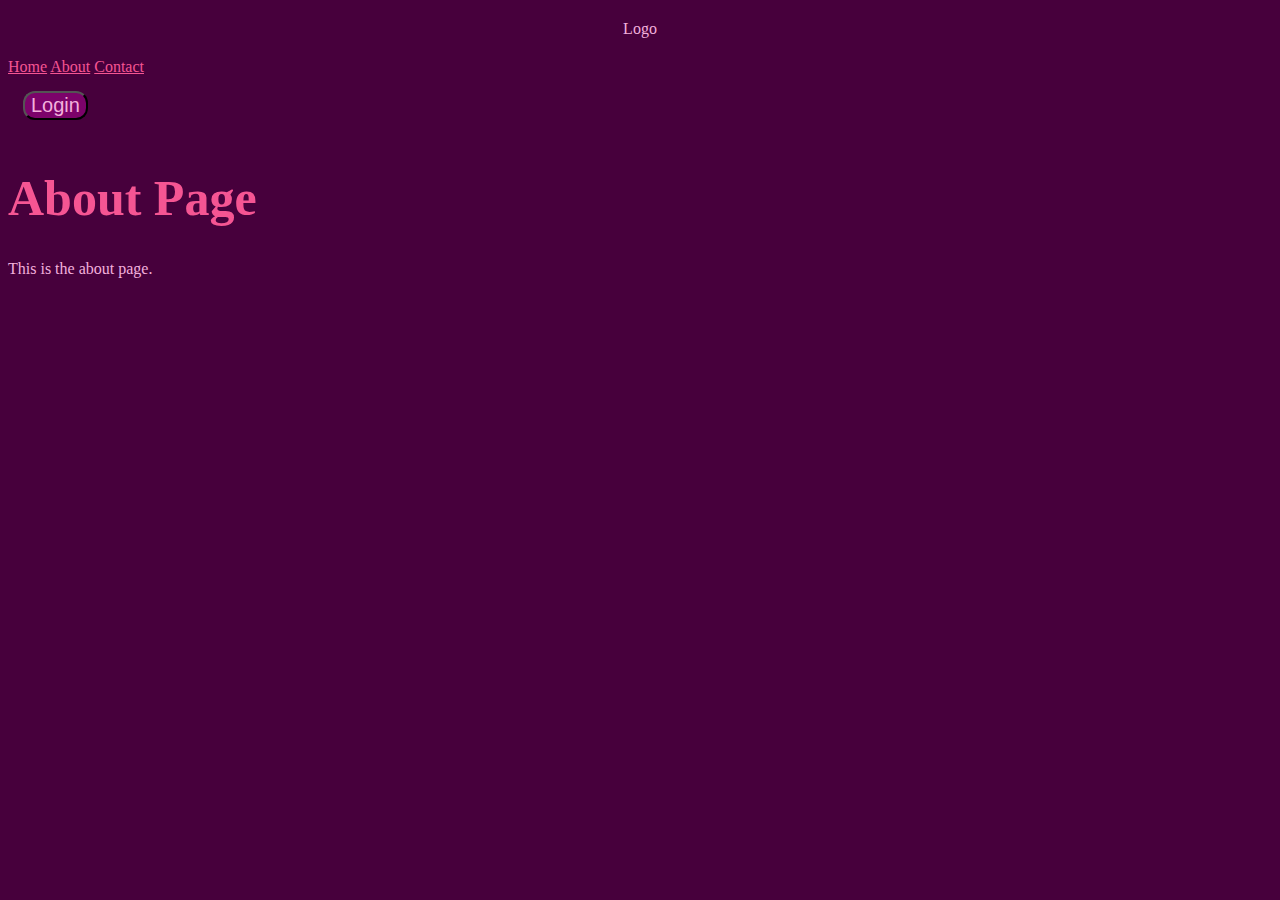
<file: about.html>
<!DOCTYPE html>
<html lang="en">
<head>
    <meta charset="UTF-8">
    <meta name="viewport" content="width=device-width, initial-scale=1.0">
    <title>About</title>
    <link rel="stylesheet" href="style.css">
</head>
<header class="header">
    <div>Logo</div>
    <nav class ="nav">
        <a href="index.html">Home</a>
        <a href="about.html">About</a>
        <a href="contact.html">Contact</a>
    </nav>
    <button>Login</button>
</header>
<body>
    <h1>About Page</h1>
    <p>This is the about page.</p>
    
</body>
</html>
</file>
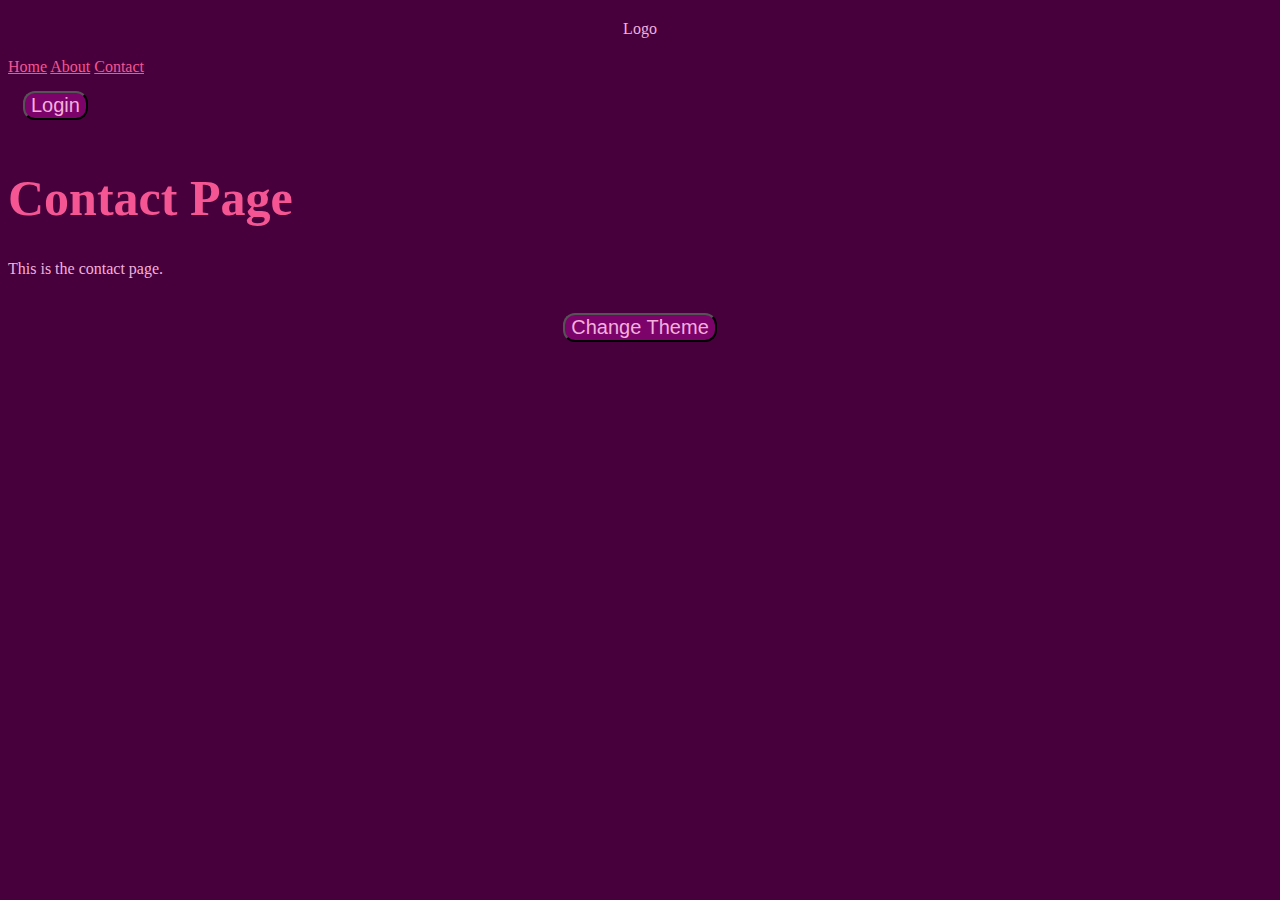
<file: contact.html>
<!DOCTYPE html>
<html lang="en">

<head>
    <meta charset="UTF-8">
    <meta name="viewport" content="width=device-width, initial-scale=1.0">
    <title>Contact</title>
    <link rel="stylesheet" href="style.css">
    <script src="script.js"></script>
</head>
<header class="header">
    <div>Logo</div>
    <nav class="nav">
        <a href="index.html">Home</a>
        <a href="about.html">About</a>
        <a href="contact.html">Contact</a>
    </nav>
    <button>Login</button>
</header>

<body>
    <h1>Contact Page</h1>
    <p>This is the contact page.</p>

    <div class="floating">
        <button>Change Theme</button>
    </div>
</body>

</html>
</file>
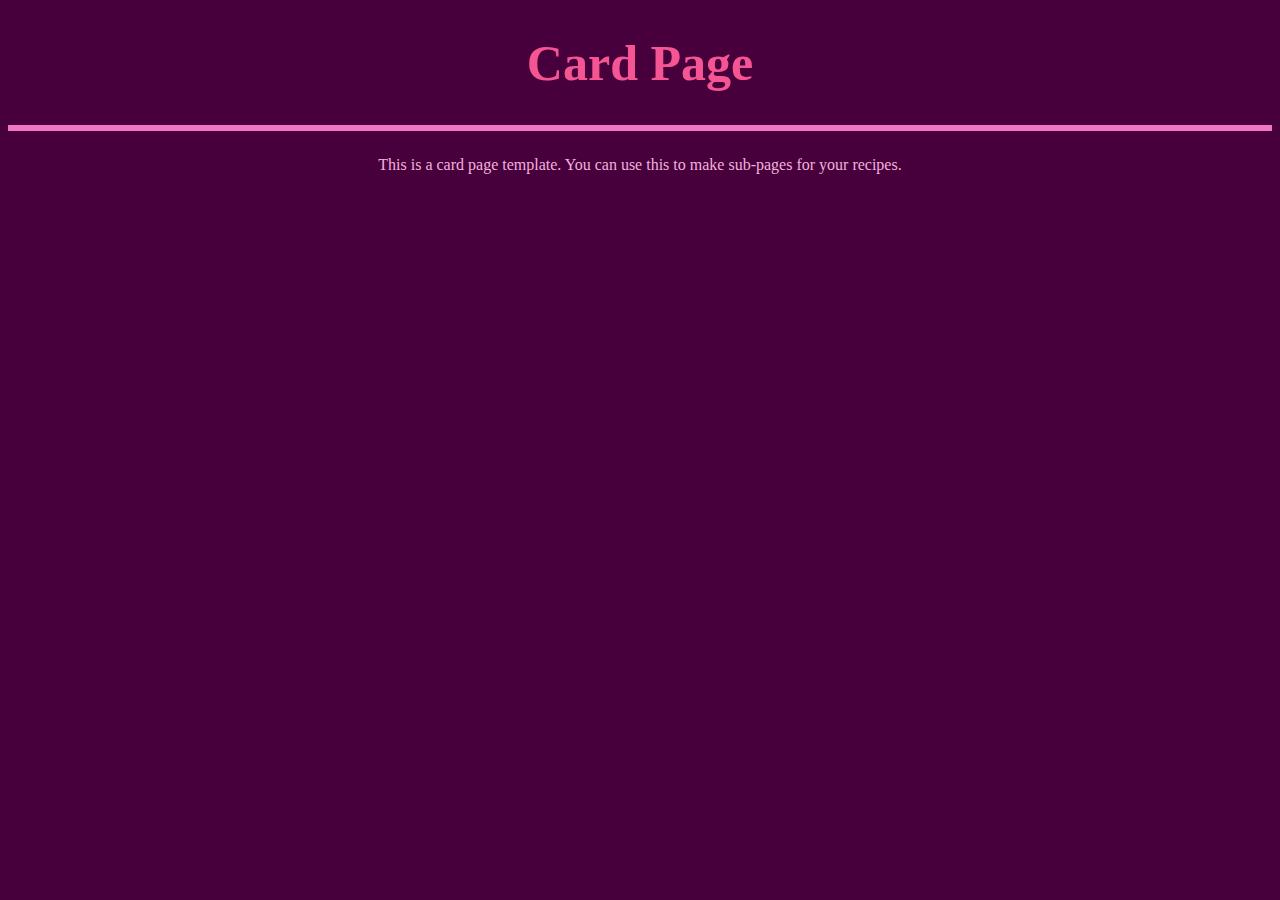
<file: recipes/card.html>
<!DOCTYPE html>
<html lang="en">
<head>
    <meta charset="UTF-8">
    <meta name="viewport" content="width=device-width, initial-scale=1.0">
    <title>Card</title>
    <link rel="stylesheet" href="../style.css">
</head>
<body>
    <h1 class="title">Card Page</h1>
    <hr>
    <div class="card">
        This is a card page template. You can use this to make sub-pages for your recipes. 
    </div>
    
</body>
</html>
</file>
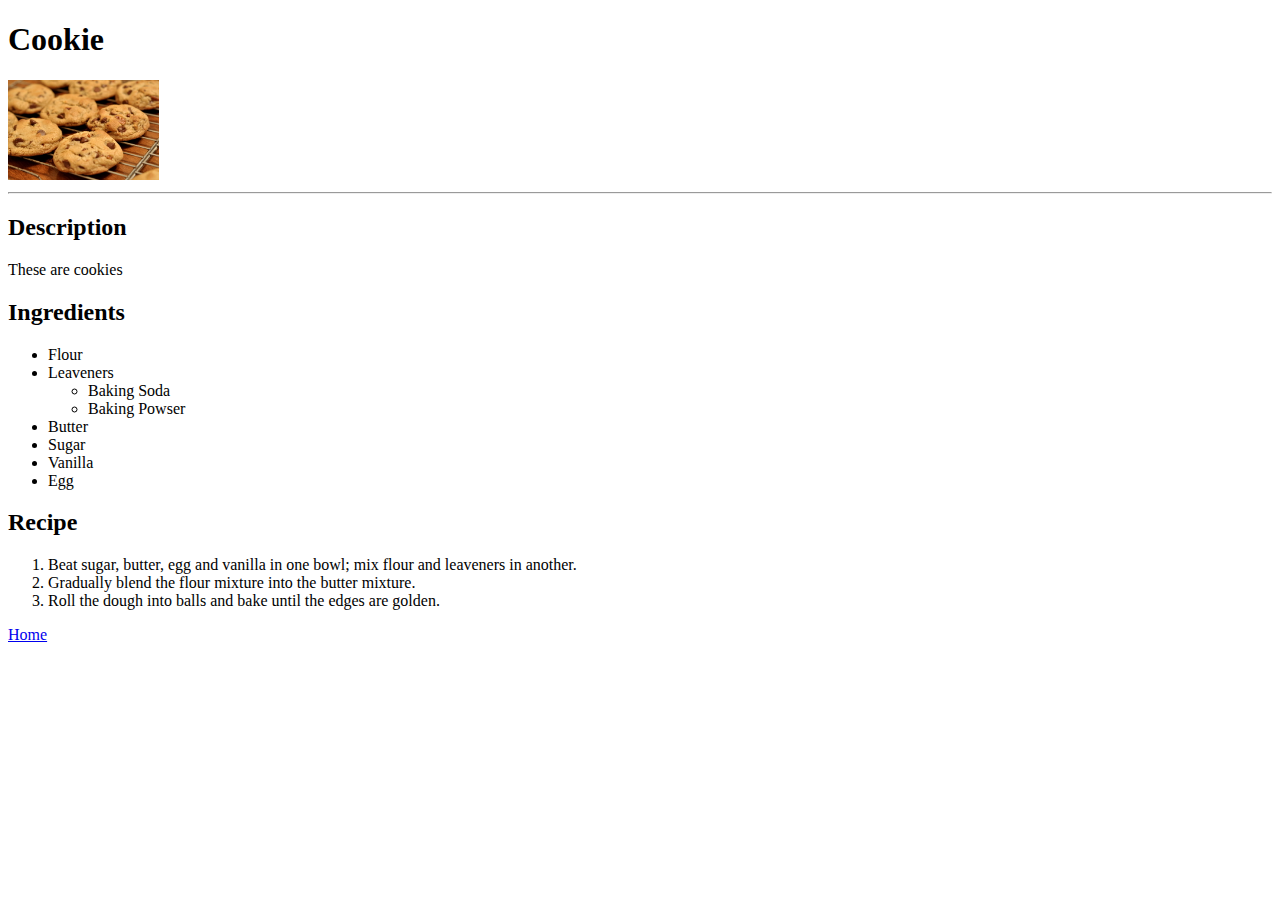
<file: recipes/cookie.html>
<!DOCTYPE html>
<html lang="en">
<head>
    <meta charset="UTF-8">
    <meta name="viewport" content="width=device-width, initial-scale=1.0">
    <title>Document</title>
</head>
<body>
    <h1>Cookie</h1>
    <img src="../media/cookie.jpg" height="100" alt="Cookies on a tray">
    <hr>
    
    <h2>Description</h2>
    <p>These are cookies</p>
    <h2>Ingredients</h2>
    <ul>
        <li>Flour</li>
        <li>Leaveners</li>
        <ul>
            <li>Baking Soda</li>
            <li>Baking Powser</li>
        </ul>
        <li>Butter</li>
        <li>Sugar</li>
        <li>Vanilla</li>
        <li>Egg</li>
    </ul>
    <h2>Recipe</h2>
    <ol>
        <li>Beat sugar, butter, egg and vanilla in one bowl; mix flour and leaveners in another.</li>
        <li>Gradually blend the flour mixture into the butter mixture.</li> 
        <li>Roll the dough into balls and bake until the edges are golden.</li>
    </ol>
    <a href="../index.html">Home</a>
</body>
</html>
</file>
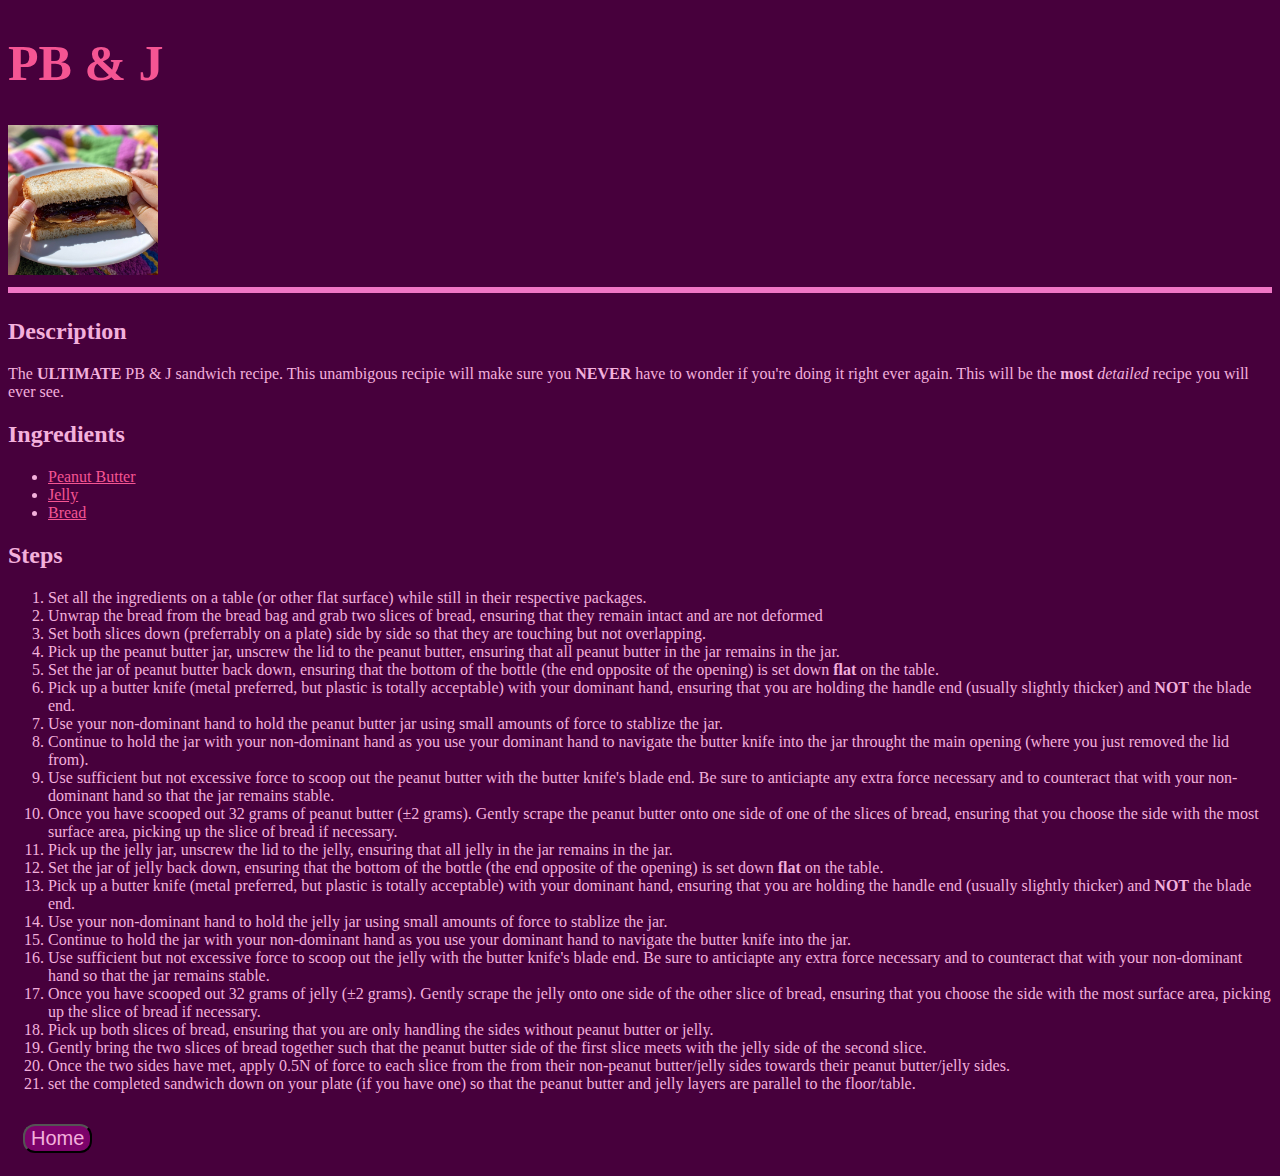
<file: recipes/pbnj.html>
<!DOCTYPE html>
<html lang="en">
<head>
    <meta charset="UTF-8">
    <meta name="viewport" content="width=device-width, initial-scale=1.0">
    <title>PB & J</title>
    <link rel="stylesheet" href="../style.css">
</head>
<body>
    <h1>PB & J</h1>
    <img src="../media/pbnj.jpg" height="150">
    <hr>
    <h2>Description</h2>
    <p>The <strong>ULTIMATE</strong> PB & J sandwich recipe. This unambigous recipie will make sure you
    <strong>NEVER</strong> have to wonder if you're doing it right ever again. This will be the <strong>most</strong> <em>detailed</em> recipe you will ever see.</p>

    <h2>Ingredients</h2>
    <ul>
        <li><a href="./pbnj/peanutbutter.html">Peanut Butter</a></li>
        <li><a href="./pbnj/jelly.html">Jelly</a></li>
        <li><a href="./pbnj/bread.html">Bread</a></li>
    </ul>
    <h2>Steps</h2>

    <ol>
        <li>Set all the ingredients on a table (or other flat surface) while still in their respective packages.</li>
        <li>Unwrap the bread from the bread bag and grab two slices of bread, ensuring that they remain intact and are not deformed</li>
        <li>Set both slices down (preferrably on a plate) side by side so that they are touching but not overlapping.</li>
        <li>Pick up the peanut butter jar, unscrew the lid to the peanut butter, ensuring that all peanut butter in the jar remains in the jar.</li>
        <li>Set the jar of peanut butter back down, ensuring that the bottom of the bottle (the end opposite of the opening) is set down <strong>flat</strong> on the table.</li>
        <li>Pick up a butter knife (metal preferred, but plastic is totally acceptable) with your dominant hand, ensuring that you are holding the handle end (usually slightly thicker) and <strong>NOT</strong> the blade end.</li>
        <li>Use your non-dominant hand to hold the peanut butter jar using small amounts of force to stablize the jar.</li>
        <li>Continue to hold the jar with your non-dominant hand as you use your dominant hand to navigate the butter knife into the jar throught the main opening (where you just removed the lid from).</li>
        <li>Use sufficient but not excessive force to scoop out the peanut butter with the butter knife's blade end. Be sure to anticiapte any extra force necessary and to counteract that with your non-dominant hand so that the jar remains stable.</li>
        <li>Once you have scooped out 32 grams of peanut butter (&plusmn;2 grams). Gently scrape the peanut butter onto one side of one of the slices of bread, ensuring that you choose the side with the most surface area, picking up the slice of bread if necessary.</li>
        <li>Pick up the jelly jar, unscrew the lid to the jelly, ensuring that all jelly in the jar remains in the jar.</li>
        <li>Set the jar of jelly back down, ensuring that the bottom of the bottle (the end opposite of the opening) is set down <strong>flat</strong> on the table.</li>
        <li>Pick up a butter knife (metal preferred, but plastic is totally acceptable) with your dominant hand, ensuring that you are holding the handle end (usually slightly thicker) and <strong>NOT</strong> the blade end.</li>
        <li>Use your non-dominant hand to hold the jelly jar using small amounts of force to stablize the jar.</li>
        <li>Continue to hold the jar with your non-dominant hand as you use your dominant hand to navigate the butter knife into the jar.</li>
        <li>Use sufficient but not excessive force to scoop out the jelly with the butter knife's blade end. Be sure to anticiapte any extra force necessary and to counteract that with your non-dominant hand so that the jar remains stable.</li>
        <li>Once you have scooped out 32 grams of jelly (&plusmn;2 grams). Gently scrape the jelly onto one side of the other slice of bread, ensuring that you choose the side with the most surface area, picking up the slice of bread if necessary.</li>
        <li>Pick up both slices of bread, ensuring that you are only handling the sides without peanut butter or jelly.</li>
        <li>Gently bring the two slices of bread together such that the peanut butter side of the first slice meets with the jelly side of the second slice.</li>
        <li>Once the two sides have met, apply 0.5N of force to each slice from the from their non-peanut butter/jelly sides towards their peanut butter/jelly sides.</li>
        <li>set the completed sandwich down on your plate (if you have one) so that the peanut butter and jelly layers are parallel to the floor/table.</li>
    </ol>


    
    <li><a href="../index.html"><button>Home</button></a></li>
</body>
</html>
</file>
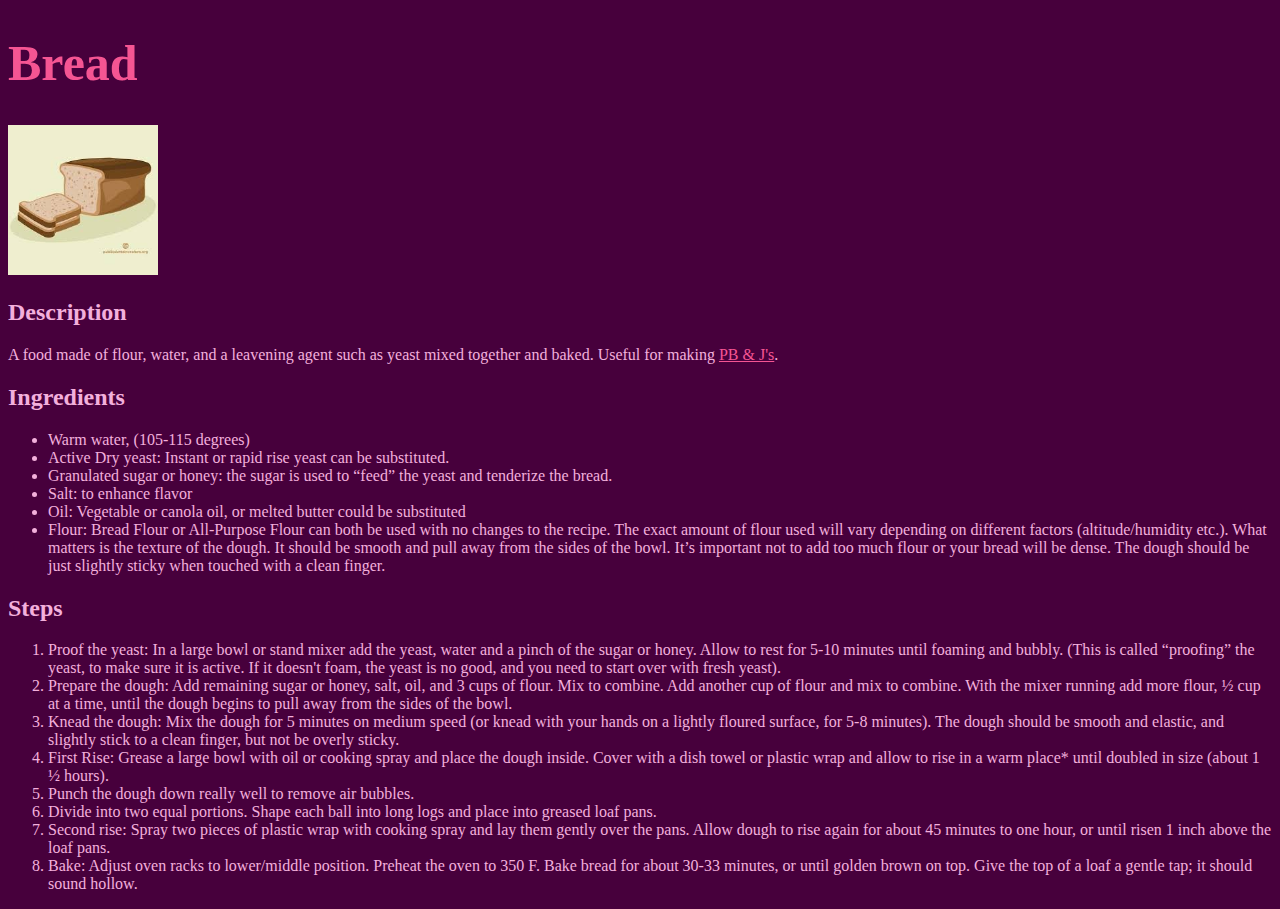
<file: recipes/pbnj/bread.html>
<!DOCTYPE html>
<html lang="en">
<head>
    <meta charset="UTF-8">
    <meta name="viewport" content="width=device-width, initial-scale=1.0">
    <title>Bread</title>
    <link rel="stylesheet" href="../../style.css">
</head>
<body>
    <!-- Title -->
    <h1>Bread</h1>

    <!-- Image -->
    <img src="../../media/bread.jpg" height="150">

    <!-- Description -->
    <h2>Description</h2>
    <p>A food made of flour, water, and a leavening agent such as yeast mixed together and baked. Useful for making <a href="../pbnj.html">PB & J's</a>.</p>
    
    <!-- Ingredients -->
    <h2>Ingredients</h2>
    <ul>
        <li>Warm water, (105-115 degrees) </li>
        <li>Active Dry yeast: Instant or rapid rise yeast can be substituted.</li>
        <li>Granulated sugar or honey: the sugar is used to “feed” the yeast and tenderize the bread.</li>
        <li>Salt: to enhance flavor</li>
        <li>Oil: Vegetable or canola oil, or melted butter could be substituted</li>
        <li>Flour: Bread Flour or All-Purpose Flour can both be used with no changes to the recipe. The exact amount of flour used will vary depending on different factors (altitude/humidity etc.). What matters is the texture of the dough. It should be smooth and pull away from the sides of the bowl. It’s important not to add too much flour or your bread will be dense. The dough should be just slightly sticky when touched with a clean finger.</li>
    </ul>

    <!-- Steps -->
     <h2>Steps</h2>
     <ol>
        <li>Proof the yeast: In a large bowl or stand mixer add the yeast, water and a pinch of the sugar or honey. Allow to rest for 5-10 minutes until foaming and bubbly. (This is called “proofing” the yeast, to make sure it is active. If it doesn't foam, the yeast is no good, and you need to start over with fresh yeast).</li>
        <li>Prepare the dough: Add remaining sugar or honey, salt, oil, and 3 cups of flour. Mix to combine. Add another cup of flour and mix to combine. With the mixer running add more flour, ½ cup at a time, until the dough begins to pull away from the sides of the bowl.</li>
        <li>Knead the dough: Mix the dough for 5 minutes on medium speed (or knead with your hands on a lightly floured surface, for 5-8 minutes). The dough should be smooth and elastic, and slightly stick to a clean finger, but not be overly sticky.</li>
        <li>First Rise: Grease a large bowl with oil or cooking spray and place the dough inside. Cover with a dish towel or plastic wrap and allow to rise in a warm place* until doubled in size (about 1 ½ hours).</li>
        <li>Punch the dough down really well to remove air bubbles.</li>
        <li>Divide into two equal portions. Shape each ball into long logs and place into greased loaf pans.</li>
        <li>Second rise: Spray two pieces of plastic wrap with cooking spray and lay them gently over the pans. Allow dough to rise again for about 45 minutes to one hour, or until risen 1 inch above the loaf pans.</li>
        <li>Bake: Adjust oven racks to lower/middle position. Preheat the oven to 350 F. Bake bread for about 30-33 minutes, or until golden brown on top. Give the top of a loaf a gentle tap; it should sound hollow.</li>
     </ol>

</body>
</html>
</file>
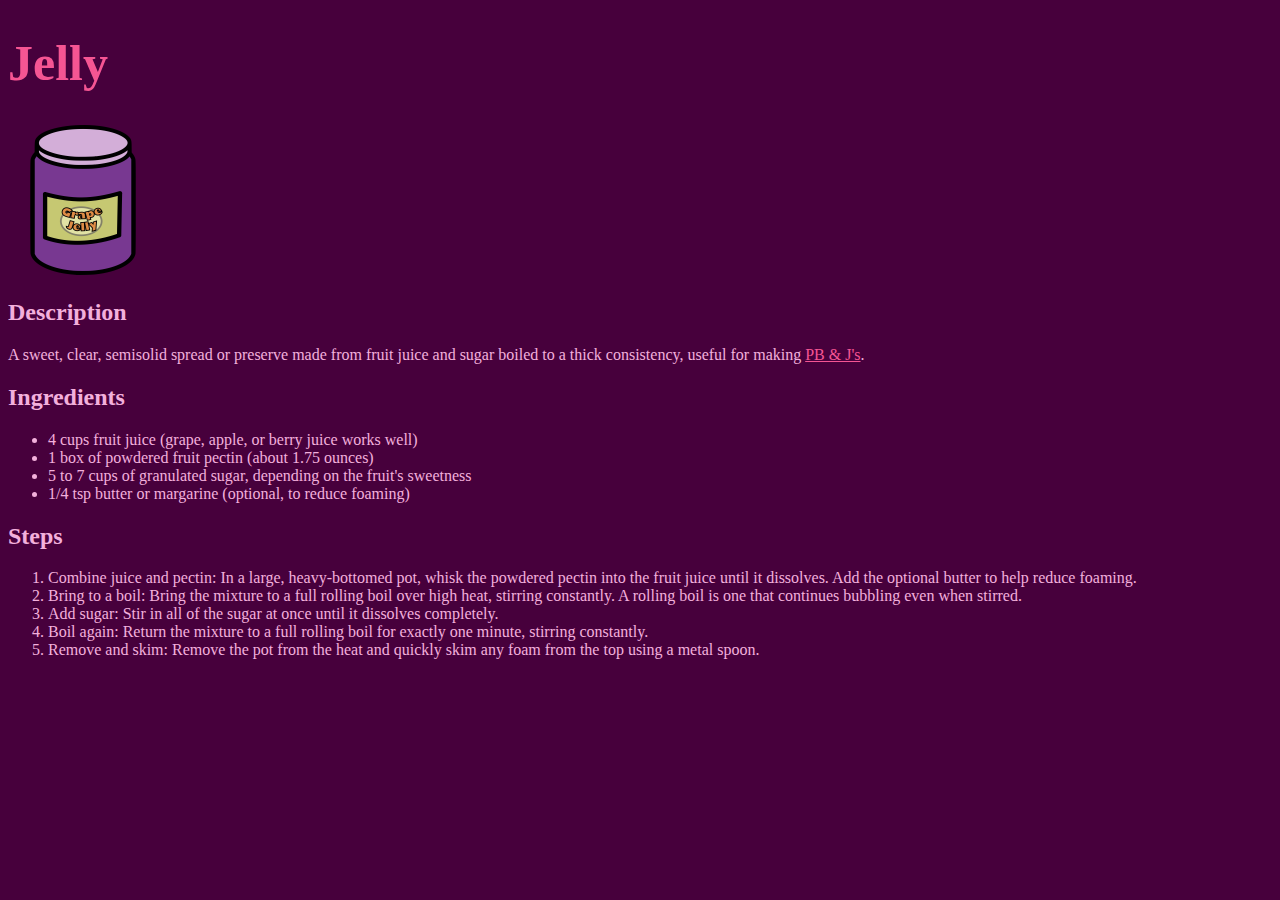
<file: recipes/pbnj/jelly.html>
<!DOCTYPE html>
<html lang="en">
<head>
    <meta charset="UTF-8">
    <meta name="viewport" content="width=device-width, initial-scale=1.0">
    <title>Jelly</title>
    <link rel="stylesheet" href="../../style.css">
</head>
<body>
    <!-- Title -->
    <h1>Jelly</h1>

    <!-- Image -->
    <img src="../../media/jelly.png" height="150">

    <!-- Description -->
    <h2>Description</h2>
    <p>A sweet, clear, semisolid spread or preserve made from fruit juice and sugar boiled to a thick consistency, useful for making <a href="../pbnj.html">PB & J's</a>.</p>
    
    <!-- Ingredients -->
    <h2>Ingredients</h2>
    <ul>
        <li>4 cups fruit juice (grape, apple, or berry juice works well)</li>
        <li>1 box of powdered fruit pectin (about 1.75 ounces)</li>
        <li>5 to 7 cups of granulated sugar, depending on the fruit's sweetness</li>
        <li>1/4 tsp butter or margarine (optional, to reduce foaming) </li>
    </ul>

    <!-- Steps -->
     <h2>Steps</h2>
     <ol>
        <li>Combine juice and pectin: In a large, heavy-bottomed pot, whisk the powdered pectin into the fruit juice until it dissolves. Add the optional butter to help reduce foaming.</li>
        <li>Bring to a boil: Bring the mixture to a full rolling boil over high heat, stirring constantly. A rolling boil is one that continues bubbling even when stirred.</li>
        <li>Add sugar: Stir in all of the sugar at once until it dissolves completely.</li>
        <li>Boil again: Return the mixture to a full rolling boil for exactly one minute, stirring constantly.</li>
        <li>Remove and skim: Remove the pot from the heat and quickly skim any foam from the top using a metal spoon.</li>
     </ol>

</body>
</html>
</file>
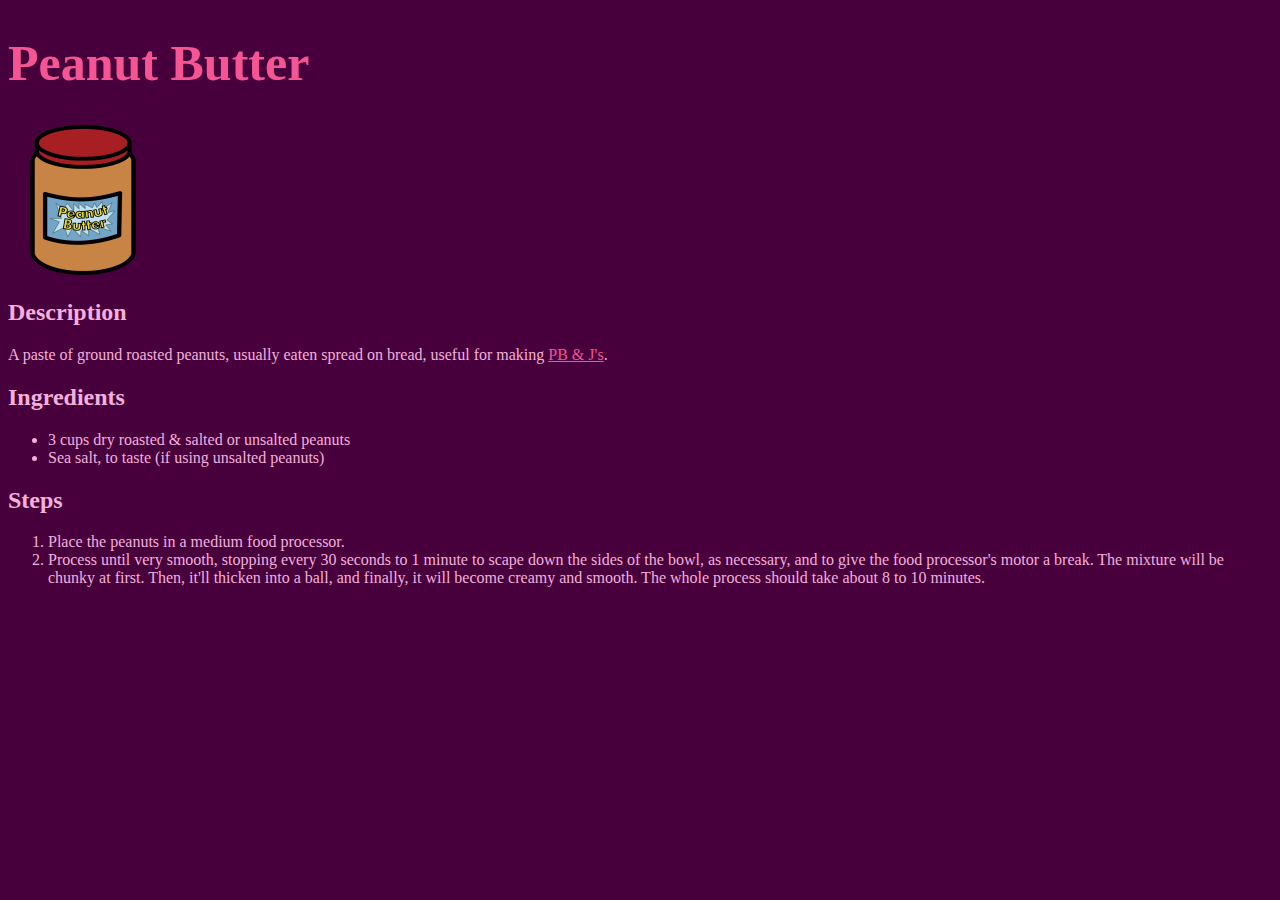
<file: recipes/pbnj/peanutbutter.html>
<!DOCTYPE html>
<html lang="en">
<head>
    <meta charset="UTF-8">
    <meta name="viewport" content="width=device-width, initial-scale=1.0">
    <title>Peanut Butter</title>
    <link rel="stylesheet" href="../../style.css">
</head>
<body>
    <!-- Title -->
    <h1>Peanut Butter</h1>

    <!-- Image -->
    <img src="../../media/peanutbutter.png" height="150">

    <!-- Description -->
    <h2>Description</h2>
    <p>A paste of ground roasted peanuts, usually eaten spread on bread, useful for making <a href="../pbnj.html">PB & J's</a>.</p>
    
    <!-- Ingredients -->
    <h2>Ingredients</h2>
    <ul>
        <li>3 cups dry roasted & salted or unsalted peanuts</li>
        <li>Sea salt, to taste (if using unsalted peanuts)</li>
    </ul>

    <!-- Steps -->
     <h2>Steps</h2>
     <ol>
        <li>Place the peanuts in a medium food processor.</li>
            <li>Process until very smooth, stopping every 30 seconds to 1 minute to scape down the sides of the bowl, as necessary, and to give the food processor's motor a break. The mixture will be chunky at first. Then, it'll thicken into a ball, and finally, it will become creamy and smooth. The whole process should take about 8 to 10 minutes.</li>
     </ol>

</body>
</html>
</file>
<file: style.css>
/* 
COLOR PALETTE 1
#47003c
#77176e
#c83fa9
#aa4d84
#f3b0dc 
#f55593

COLOR PALETTE 2
#2e0f38
#1a2c54
#8351a8
#4d7b93
#b45dbb
*/

* {
    background-color: #47003c;
    color: #f3b0dc;
}

h1 {
    font-size: 50px;
    color: #f55593;
    font-family: 'comic sans ms';
}

.title {
    text-align: center;
}


div {
    text-align: center;
    margin-top: 20px;
    margin-bottom: 20px;
}

hr {
    border: 3px solid #f076c5;
    margin-bottom: 25px;
}

button {
    background-color: #7c036a;
    font-size: 20px;
    border-radius: 12px;
    margin: 15px;
    cursor: pointer;
    transition: all 0.5s cubic-bezier(0.75, 0.5, 0.5, 1);
}

.fixedWidth {
    width: 150px;
}

button:hover {
    background-color: #f3b0dc;
    color: #7c036a;
}

a {
    color: #f55593;
}
a:hover {
    color: #c83fa9;
}
a:visited {
    color: #c83fa9;
}
</file>
